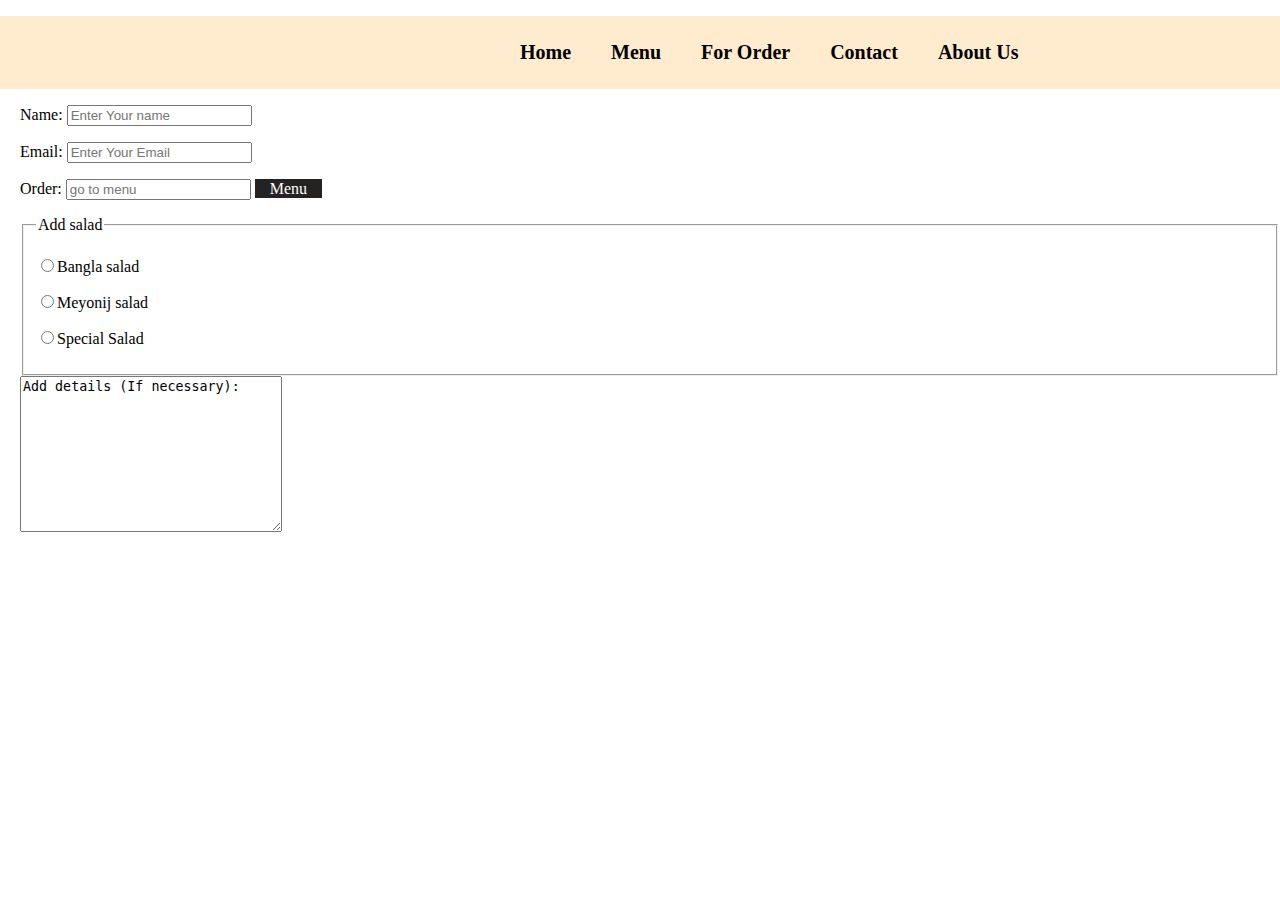
<file: order.html>
<!DOCTYPE html>
<html lang="en">
<head>
    <meta charset="UTF-8">
    <meta http-equiv="X-UA-Compatible" content="IE=edge">
    <meta name="viewport" content="width=device-width, initial-scale=1.0">
    <title>order</title>
    <link rel="stylesheet" href="style.css">
</head>
<body>
    <header class="header">
        <nav>
            <ul >
                <li><a href="index.html">Home</a></li>
                <li><a href="menu.html">Menu</a></li>
                <li><a href="order.html">For Order</a></li>
                <li><a href="contact.html">Contact</a></li>
                <li><a href="about.html">About Us</a></li>
            </ul>
        </nav>
    </header>
    <form class="form" action="">
        <p>
            Name: <input type="text" name="name" placeholder="Enter Your name" id="">
        </p>
        <p>
            Email: <input type="text" name="email" placeholder="Enter Your Email" id="">
        </p>
        <p>
            Order: <input type="text" name="order"
            placeholder="go to menu" id=""> <a class="order-menu" href="menu.html">Menu</a>
        </p>
        <fieldset >
            <legend>Add salad </legend>
            <p>
                <input type="radio" name="salad" id="Bangla salad">Bangla salad
            </p>
            <p>
                <input type="radio" name="Salad" id="meyonij salad">Meyonij salad
            </p>
            <p>
                <input type="radio" name="salad" id="special salad">Special Salad
            </p>
        </fieldset>
        <textarea name="details" id="" cols="30" rows="10">Add details (If necessary):</textarea>
    </form>
</body>
</html>
</file>
<file: style.css>
body {
  margin: 0;
}

nav li {
  list-style: none;
  padding: 5px 20px;
}
nav li a {
  text-decoration: none;
  color: black;
  font-size: 20px;
  font-weight: 600;
}
nav li a:hover {
  color: white;
  background-color: rgb(74, 109, 5);
}
nav > ul {
  display: flex;
  padding-left: 500px;
  background-color: blanchedalmond;
  padding-top: 20px;
  padding-bottom: 20px;
  margin-bottom: 0;
}
.header {
  text-align: center;
}
.top-part {
  background-color: bisque;
  padding-top: 40px;
  padding-bottom: 40px;
  margin-bottom: 0;
}
.top-image {
  margin-top: 0;
}
.top-image img {
  width: 100%;
  height: 650px;
}
.title {
  font-size: 45px;
  text-align: center;
}
.small-title {
  font-weight: 600;

  text-align: center;
}
.middle-title {
  margin-top: 100px;
}
.biriyani-div {
  height: 500px;
  width: 450px;
  border: 3px solid tomato;
  border-radius: 10px;
  margin-left: 80px;
  margin-top: 100px;
  overflow: hidden;
}

.biriyani-div img {
  width: 100%;
  height: 290px;
}

.biriyani-image:hover img {
  transform: scale(1.3);
  transition: transform 2s ease-in-out;
}
.biriyani {
  text-align: center;
  font-weight: 600;
}
.add-cart {
  text-decoration: none;
  font-size: 18px;
  color: white;
  background-image: linear-gradient(rgb(219, 104, 38), red);
  padding: 12px 40px;
  border-radius: 10px;
}
.menu {
  display: flex;
  flex-wrap: wrap;
  padding-left: 50px;
}
.home-h1 {
  color: blue;
  font-size: 35px;
  font-weight: 600;
  text-align: center;
  margin-bottom: 100px;
}
.form {
  margin-left: 20px;
}
.order-menu {
  text-decoration: none;
  color: white;
  background-color: rgb(37, 34, 34);
  padding: 1px 15px;
}
.top-menu {
  text-align: center;
  margin-top: 70px;
}
.contact-h2 {
  text-align: center;
}
.contact-h3 {
  text-align: center;
}
main img {
  margin-left: 350px;
  border-radius: 100px;
}
.about {
  text-align: centers;
}
</file>
